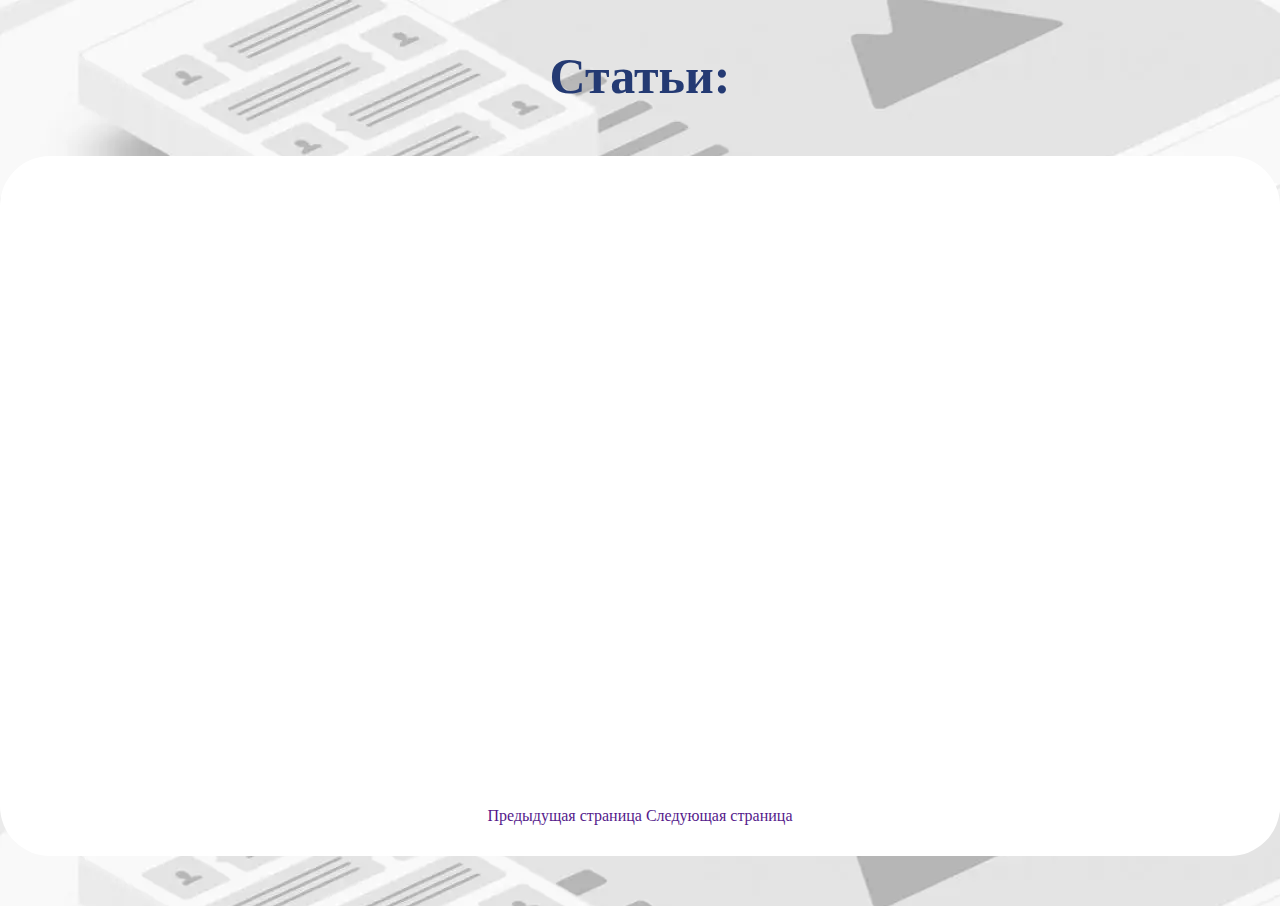
<file: index.html>
<!DOCTYPE html>
<html lang="en">
<head>
  <meta charset="UTF-8">
  <meta http-equiv="X-UA-Compatible" content="IE=edge">
  <meta name="viewport" content="width=device-width, initial-scale=1.0">
  <title>Статьи</title>
  <link href="https://cdn.jsdelivr.net/npm/bootstrap@5.0.1/dist/css/bootstrap.min.css" rel="stylesheet" integrity="sha384-+0n0xVW2eSR5OomGNYDnhzAbDsOXxcvSN1TPprVMTNDbiYZCxYbOOl7+AMvyTG2x" crossorigin="anonymous">
  <link rel="stylesheet" href="css/normalize.css">
  <link rel="stylesheet" href="css/style.css">
  <script src="scripts/script.js" defer></script>
</head>

<body class="body">
  <h1 class="title">Статьи:</h1>
  <div class="container shadow-lg flex">
    <div id="articles" class="articles">
      
    </div>

    <div class="btn-container">
      <a href="" id="btn-previous" class="btn btn-success btn-nav btn-previous">Предыдущая страница</a>
      <a href="" id="btn-next" class="btn btn-success btn-nav btn-next">Следующая страница</a>
      <div class="page-count pt-3"></div>
    </div>

  </div>
</body>
</html>
</file>
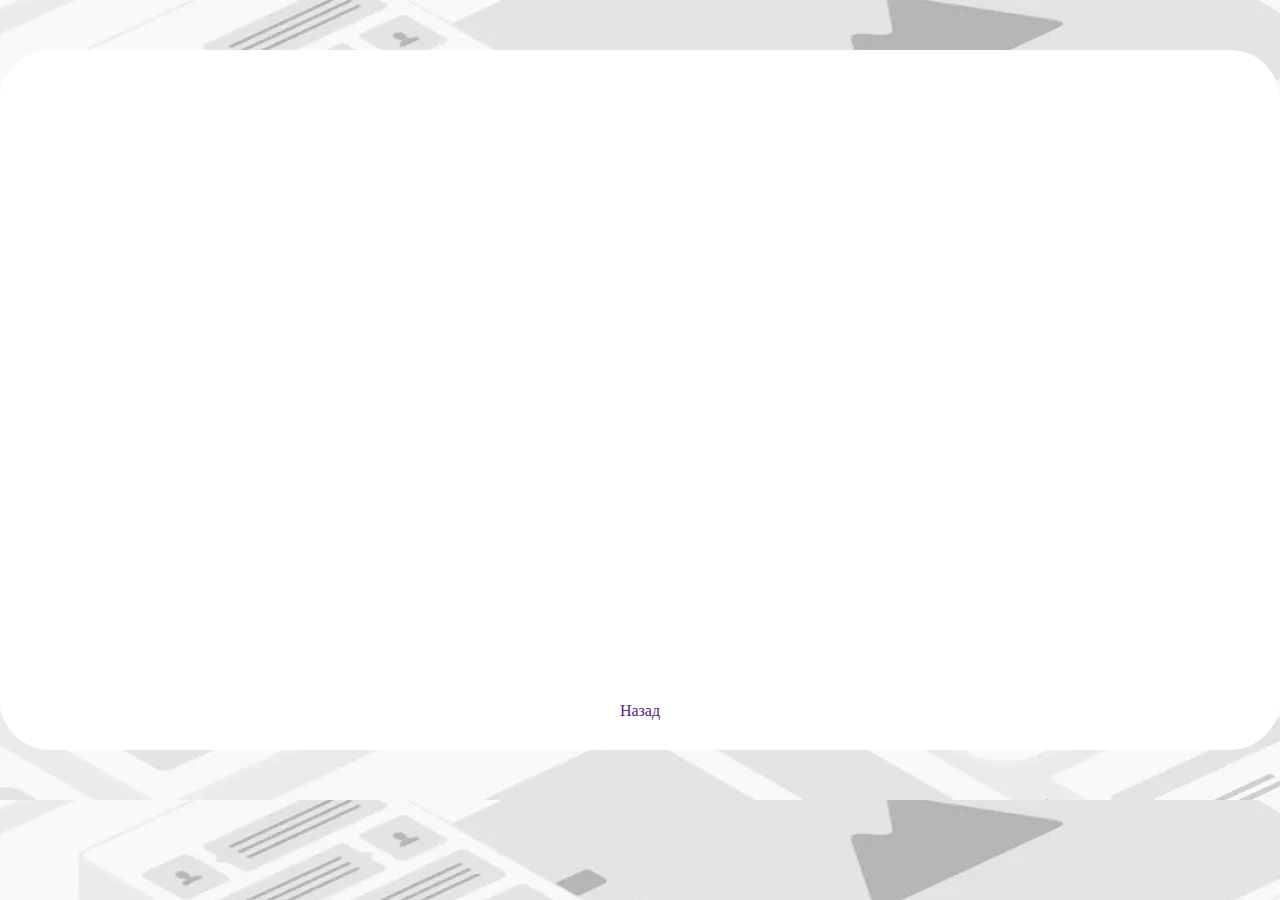
<file: post.html>
<!DOCTYPE html>
<html lang="en">
<head>
  <meta charset="UTF-8">
  <meta http-equiv="X-UA-Compatible" content="IE=edge">
  <meta name="viewport" content="width=device-width, initial-scale=1.0">
  <title>Document</title>
  <link href="https://cdn.jsdelivr.net/npm/bootstrap@5.0.1/dist/css/bootstrap.min.css" rel="stylesheet" integrity="sha384-+0n0xVW2eSR5OomGNYDnhzAbDsOXxcvSN1TPprVMTNDbiYZCxYbOOl7+AMvyTG2x" crossorigin="anonymous">
  <link rel="stylesheet" href="css/normalize.css">
  <link rel="stylesheet" href="css/style.css">
  <script src="scripts/script.js" defer></script>
</head>

<body class="body">
  <div class="container shadow-lg p-5 flex">
    <div id="detail-articles">
      
    </div>
    
    <div class="btn-container">
      <a href="" class="btn btn-success btn-previous-page">Назад</a>
    </div>
  </div>
</body>
</html>
</file>
<file: css/style.css>
/* ОБНУЛЕНИЕ */
* {
  padding: 0;
  margin: 0;
  border: 0;
}

*,
*::before,
*::after {
  -moz-box-sizing: border-box;
  -webkit-box-sizing: border-box;
  box-sizing: border-box;
}

body,
h1,
h2,
h3,
h4,
p,
ul,
ol,
li,
figure,
figcaption,
blockquote,
dl,
dd {
  margin: 0;
}

:focus, :active {
  outline: none;
}

html {
  box-sizing: border-box;
}

nav,
footer,
header,
aside {
  display: block;
}

input,
button,
textarea {
  font-family: inherit;
}

button {
  cursor: pointer;
}

a {
  text-decoration: none;
}

a:focus, a:active {
  outline: none;
}

ul li {
  list-style: none;
}
/* ------------------------------ */
.flex {
  display: flex;
}

body {
  background-image: url(../img/1614724615_22-p-foni-dlya-lendinga-23.webp);
}

.title {
  margin-top: 3rem;
  font-size: 50px;
  font-weight: bolder;
  color: #243A73;
  text-align: center;
}

.title-detail-page {
  font-size: 30px;
  font-weight: bolder;
  color: #333;
  text-align: center;
}

/* стиль для вывода ошибки */
.title.error {
  font-size: 60px;
  font-weight: bolder;
  color: red;
  text-align: center;
}

.container {
  margin: 0 auto;
  margin-top: 50px;
  margin-bottom: 50px;
  padding: 30px;
  max-width: 1300px;
  min-height: 700px;
  flex-direction: column;
  justify-content: space-between;
  background-color: #fff;
  border-radius: 50px;
}

.btn-container {
  margin: 0 auto;
  margin-top: 30px;
  display: block;
}

.btn.btn-success {
  width: 200px;
}

.page-count {
  display: block;
  max-height: 30px;
  text-align: center;
  font-weight: bolder;
  color: #4c597c;
}

.mail {
  color: #243A73;
}
</file>
